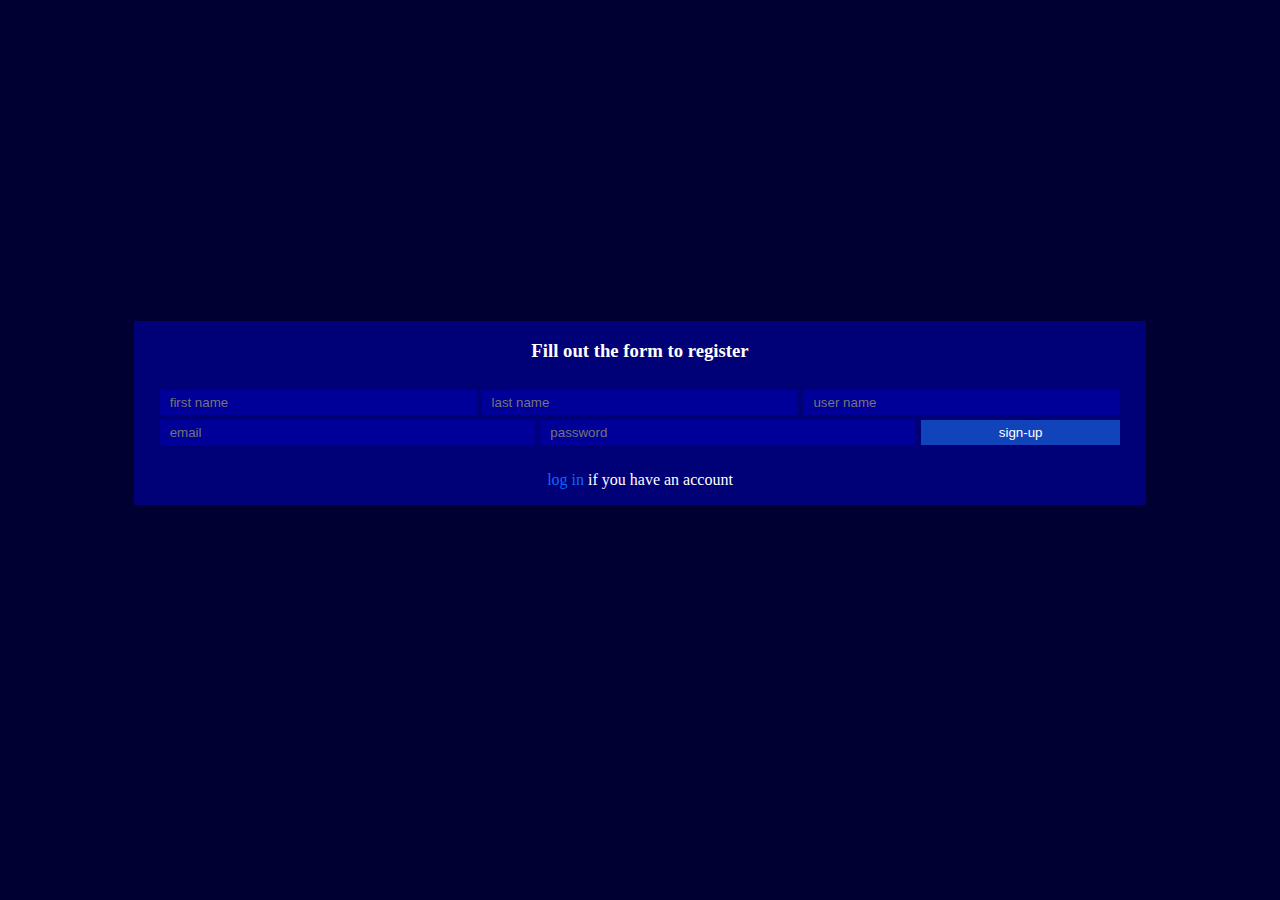
<file: index.html>
<!DOCTYPE html>
<html lang="en">
<head>
    <meta charset="UTF-8">
    <meta name="viewport" content="width=device-width, initial-scale=1.0">
    <title>Responsive Form</title>
    <link rel="stylesheet" href="style.css">
    <link rel="icon" href="logo.png" type="image/x-icon" />
</head>
<body>
    <form>
        <h3>Fill out the form to register</h3>
    <div>
        <input type="text" placeholder="first name">
        <input type="text" placeholder="last name">
        <input type="text" placeholder="user name">
        <input type="email" placeholder="email">
        <input type="password" placeholder="password">
        <button>sign-up</button>
    </div>
        <p><a href="log-in.html">log in</a> if you have an account</p>
    </form>
</body>
</html>
</file>
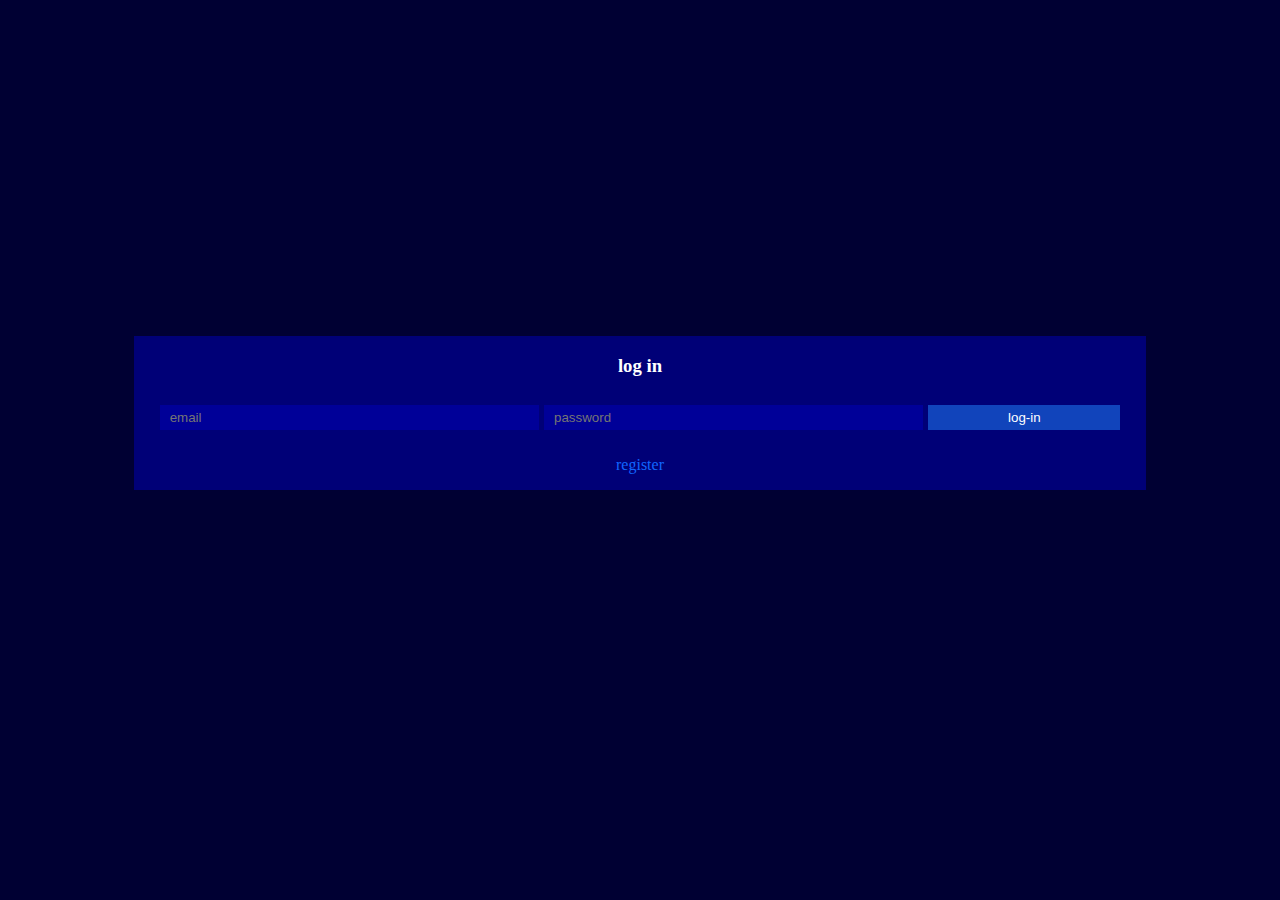
<file: log-in.html>
<!DOCTYPE html>
<html lang="en">
<head>
    <meta charset="UTF-8">
    <meta name="viewport" content="width=device-width, initial-scale=1.0">
    <title>Responsive Form</title>
    <link rel="stylesheet" href="style.css">
    <link rel="icon" href="logo.png" type="image/x-icon" />
</head>
<body>
    <form>
        <h3>log in</h3>
    <div>
        <input type="email" placeholder="email">
        <input type="password" placeholder="password">
        <button>log-in</button>
    </div>
        <p><a href="index.html">register</a></p>

    </form>
</body>
</html>
</file>
<file: style.css>
body{
    background-color: #003;
    display: flex;
    justify-content: center;
    flex-direction: column;
    align-items: center;
    height: 90vh;
    color: #fff;
}
div{
    width: 95%;
    gap: 5px;
    display: flex;
    flex-wrap: wrap;
    padding: 10px;
}
form{
    background-color: #007;
    width: 80%;
    display: flex;
    flex-direction: column;
    justify-content: center;
    align-items: center;
}
input{
    background-color: #00aa;
    border: none;
    outline: none;
    color: white;
    padding: 5px 10px;
    flex-basis: 220px;
    flex-grow: 1;
}
button{
    background-color: #14b;
    border: none;
    color: #fff;
    cursor: pointer;
    padding: 5px 10px;
    flex-grow: 1;
    transition: 0.5s;
}
button:hover{
    background-color: #14d;

}button:active{
    transform: scale(0.9);
}
p{
    text-align: center;
}
a{
    text-decoration: none;
    color: #16f;
}
a:hover{
    color: #00f;
}
</file>
